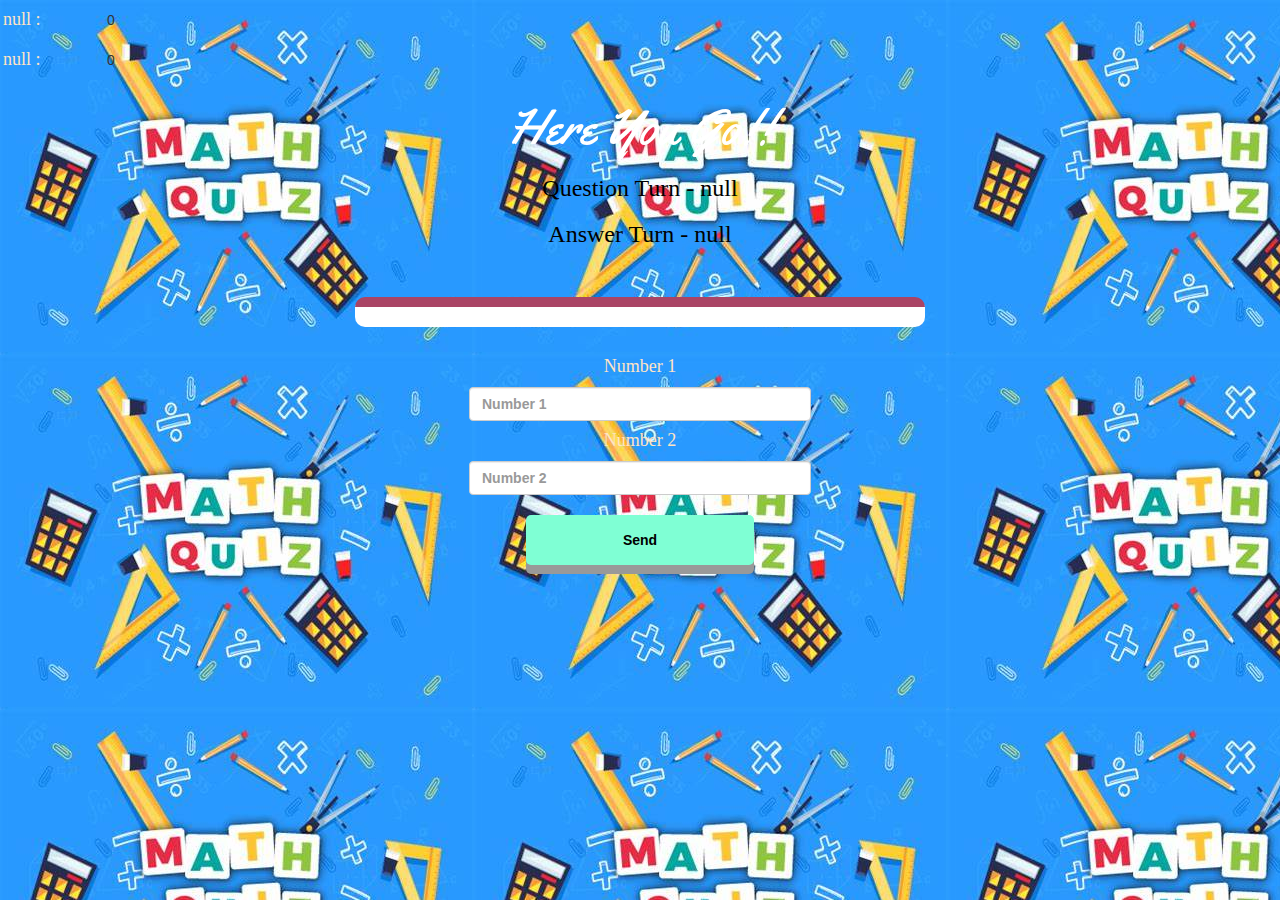
<file: game_page.html>
<!DOCTYPE html>
<html>
<head>
	<title>Guess The Word</title>
<meta name="viewport" content="width=device-width, initial-scale=1">
<link rel="stylesheet" href="https://maxcdn.bootstrapcdn.com/bootstrap/3.4.0/css/bootstrap.min.css">
<script src="https://ajax.googleapis.com/ajax/libs/jquery/3.4.1/jquery.min.js"></script>
<script src="https://maxcdn.bootstrapcdn.com/bootstrap/3.4.0/js/bootstrap.min.js"></script>
<link rel="preconnect" href="https://fonts.googleapis.com">
<link rel="preconnect" href="https://fonts.gstatic.com" crossorigin>
<link href="https://fonts.googleapis.com/css2?family=Yellowtail&display=swap" rel="stylesheet">

<link rel="stylesheet" type="text/css" href="game.css">
</head>
<body>
	<h4 id="player_1_name" style="color: bisque; text-decoration: none; font-family: none;"></h4> <span id="player1_score"></span>
	<br>
	<h4 id="player_2_name" style="color: bisque; text-decoration: none; font-family: none;"></h4> <span id="player2_score"></span>
<div class="container">
	<center>
		<h2 style="color: white; font-family: 'Yellowtail', cursive; font-size: 50px;">Here You Go!!</h2>
		<h3 id="player_question" style="font-family: none; color: black;"></h3>
		<h3 id="player_answer" style="font-family: none; color: black;"></h3>
		<br>
		<br>
		<div id="output" class="col-lg-6"></div>
		<br>
		<h4>Number 1</h4>
		<input type="number" class="form-control" id="number_1" placeholder="Number 1" style="width: 30%;">
		<h4>Number 2</h4>
		<input type="number" class="form-control" id="number_2" placeholder="Number 2" style="width: 30%;">
		<br>
		<button onclick="send()" style="width: 20%; background-color: aquamarine; color: black; font-weight: bold; border-radius: 5px;" class="btn--btn-link">Send</button>
	</center>
	<style>.btn--btn-link{
		padding: 15px 25px;     
		text-align: center;
		cursor: pointer;
		outline: none;
		color: #fff;
		background-color: #04AA6D;
		border: none;
		border-radius: 15px;
		box-shadow: 0 9px #999;
	  }
	  
	  .btn--btn-link:hover {background-color: #3e8e41}
	  
	  .btn--btn-link:active {
		background-color: #3e8e41;
		box-shadow: 0 5px #666;
		transform: translateY(4px);
	  }</style>
	 
		
</div>
<script src="game_page.js"></script>
</body>
</html>
</file>
<file: game.css>
body
{
	background-image: url("th\ \(1\).jpeg");
}

	.login_div1 , .login_div2
	{
		background: white;
		padding: 10px;
		float: none;
		border-radius: 15px;
		width: 30%;
		height: 150px;
		background-color: wheat;
	}


#player1_name , #player2_name
{
	display: inline-block;
	margin-left: 3px;
	color: tomato;
	font-weight: bold;
}
#word
{
	width: 60%;
}
#word_display
{
	letter-spacing: 5px;
}
#output
{
	background: white;
	border-radius: 10px;
	border-top: 10px solid #AA4465;
	padding: 10px;
	float: none;
	text-align: left;
}
h1{
	color: orange;
	font-family: 'Akaya Kanadaka', cursive;
}
h3{
	font-family: 'Lora', serif;
	color: teal;
}
#username{
	font-family: 'Yellowtail', cursive;
	color: turquoise;
}
button{
	font-family: 'Trebuchet MS', 'Lucida Sans Unicode', 'Lucida Grande', 'Lucida Sans', Arial, sans-serif;
}
input:hover{
	background-color: yellow;
}
.login_div2:hover{
	border: 5px solid rgb(102, 6, 73);
	width: 35%;
}
.login_div1:hover{
	border: 5px solid rgb(102, 6, 73);
	width: 35%;
}
#number_1,#number_2
{
	color: tomato;
	font-weight: bold;
}
h4{
	color: bisque;
	font-family: 'Akaya Kanadaka', cursive;
	width: 100px;
}
h4:hover{
	text-decoration: underline;
}
#player_1_name, #player_2_name{
	display: inline-block;
	margin-left: 3px;
}
</file>
